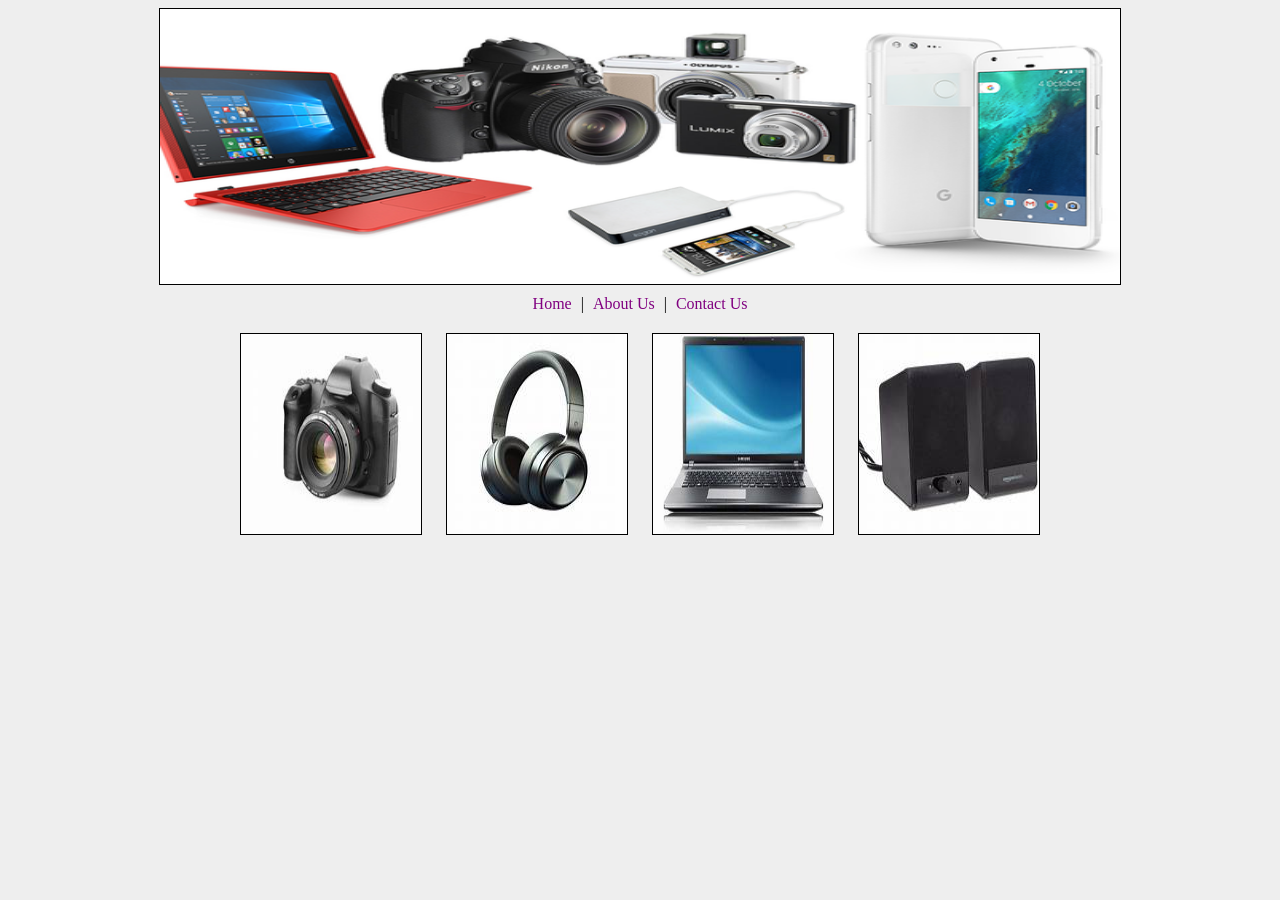
<file: index.html>
<!DOCTYPE html>
<html>
<head>
<title>index</title>
<link rel="stylesheet" href="style.css">
</head>
<body>
<img src="banner.png" class="banner">
<div class="nav">
<a href="index.html">Home</a> |
<a href="aboutus.html">About Us</a> |
<a href="contact.html">Contact Us</a>
</div>
<div class="items">
<img src="camera.jfif" class="item">
<img src="headphone.jfif" class="item">
<img src="laptop.jfif" class="item">
<img src="speaker.jfif" class="item">
</div>
</body>
</html>
</file>
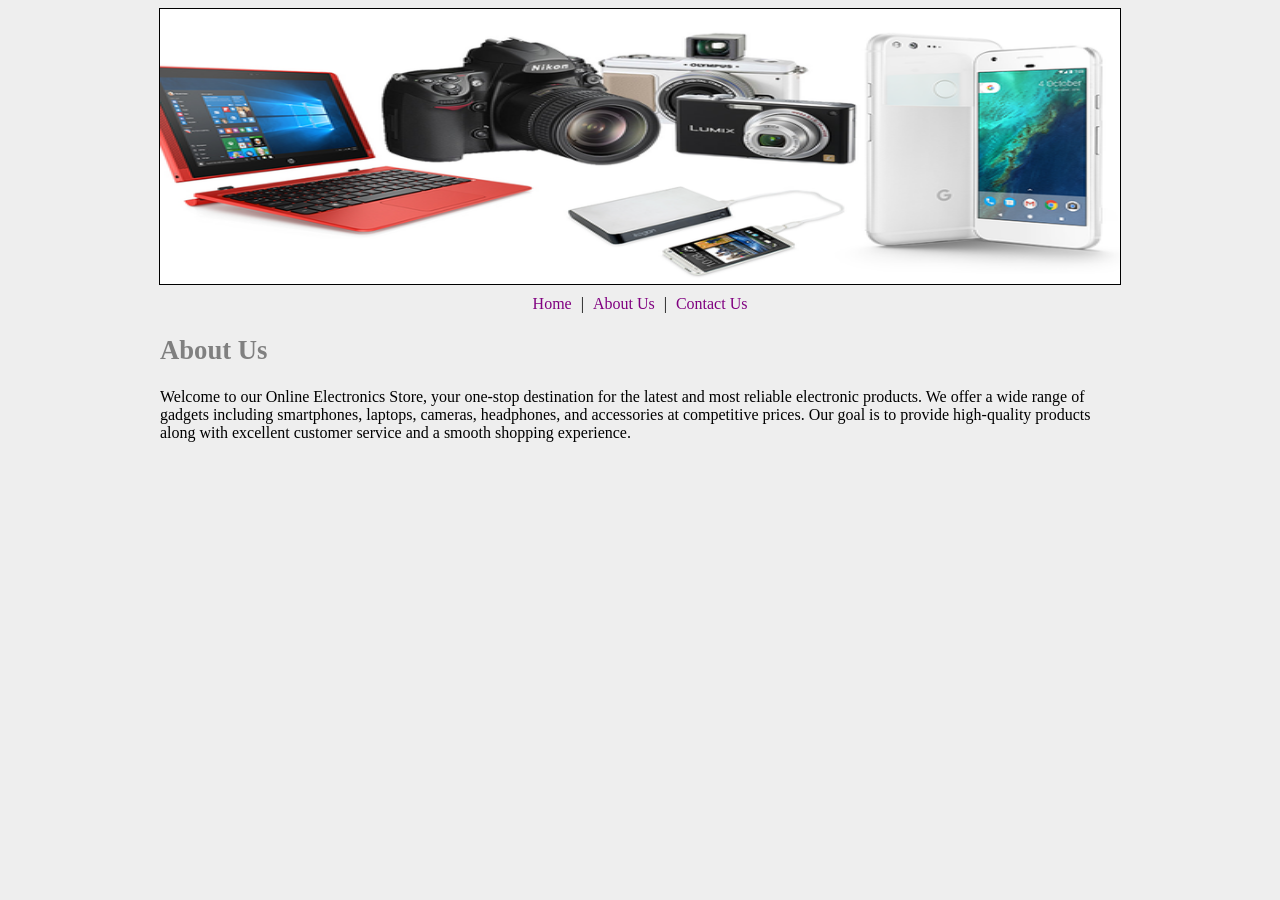
<file: aboutus.html>
<!DOCTYPE html>
<html>
<head>
<title>AboutUs</title>
<link rel="stylesheet" href="style.css">
</head>
<body>
<img src="banner.png" class="banner">
<div class="nav">
<a href="index.html">Home</a> |
<a href="aboutus.html">About Us</a> |
<a href="contact.html">Contact Us</a>
</div>
<div class="container">
<h2 style="color: grey; font-size: 20pt;">About Us</h2>
<p>
Welcome to our Online Electronics Store, your one-stop destination for the latest and most reliable electronic products. 
We offer a wide range of gadgets including smartphones, laptops, cameras, headphones, and accessories at competitive prices. 
Our goal is to provide high-quality products along with excellent customer service and a smooth shopping experience.
</p>
</div>
</body>
</html>
</file>
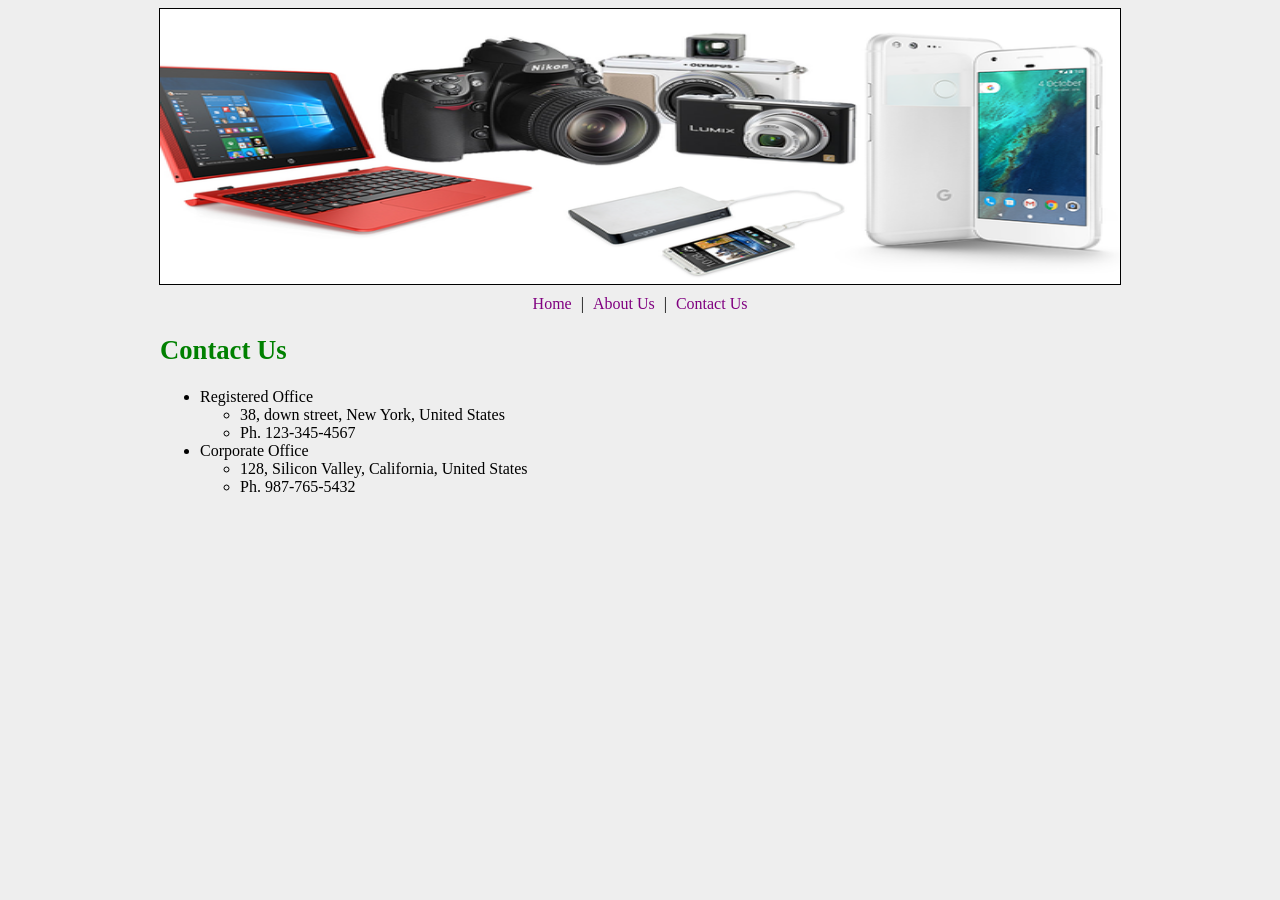
<file: contact.html>
<!DOCTYPE html>
<html>
<head>
<title>Contact</title>
<link rel="stylesheet" href="style.css">
</head>
<body>
<img src="banner.png" class="banner">
<div class="nav">
<a href="index.html">Home</a> |
<a href="about.html">About Us</a> |
<a href="contact.html">Contact Us</a>
</div>
<div class="container">
<h2 style="color: green; font-size: 20pt;">Contact Us</h2>
<ul>
<li>Registered Office
<ul>
<li>38, down street, New York, United States</li>
<li>Ph. 123-345-4567</li>
 </ul>
</li>
<li>Corporate Office
<ul>
<li>128, Silicon Valley, California, United States</li>
<li>Ph. 987-765-5432</li>
</ul>
</li>
</ul>
</div>
</body>
</html>
</file>
<file: style.css>
body {
    background-color: #eee;
    font-family: serif;
}
.banner {
    width: 960px;
    height: 275px;
    border: 1px solid black;
    display: block;
    margin: 0 auto;
}
.nav {
    text-align: center;
    margin: 10px 0;
}
.nav a {
    text-decoration: none;
    color: purple;
    margin: 0 5px;
}
 .items{
     text-align: center;
    }
 .item{
    width: 180px;
    height: 200px;
    border: 1px solid black;
    display: inline-block;
    margin: 10px;
     }
.container {
    width: 960px;
    margin: auto;
}
</file>
